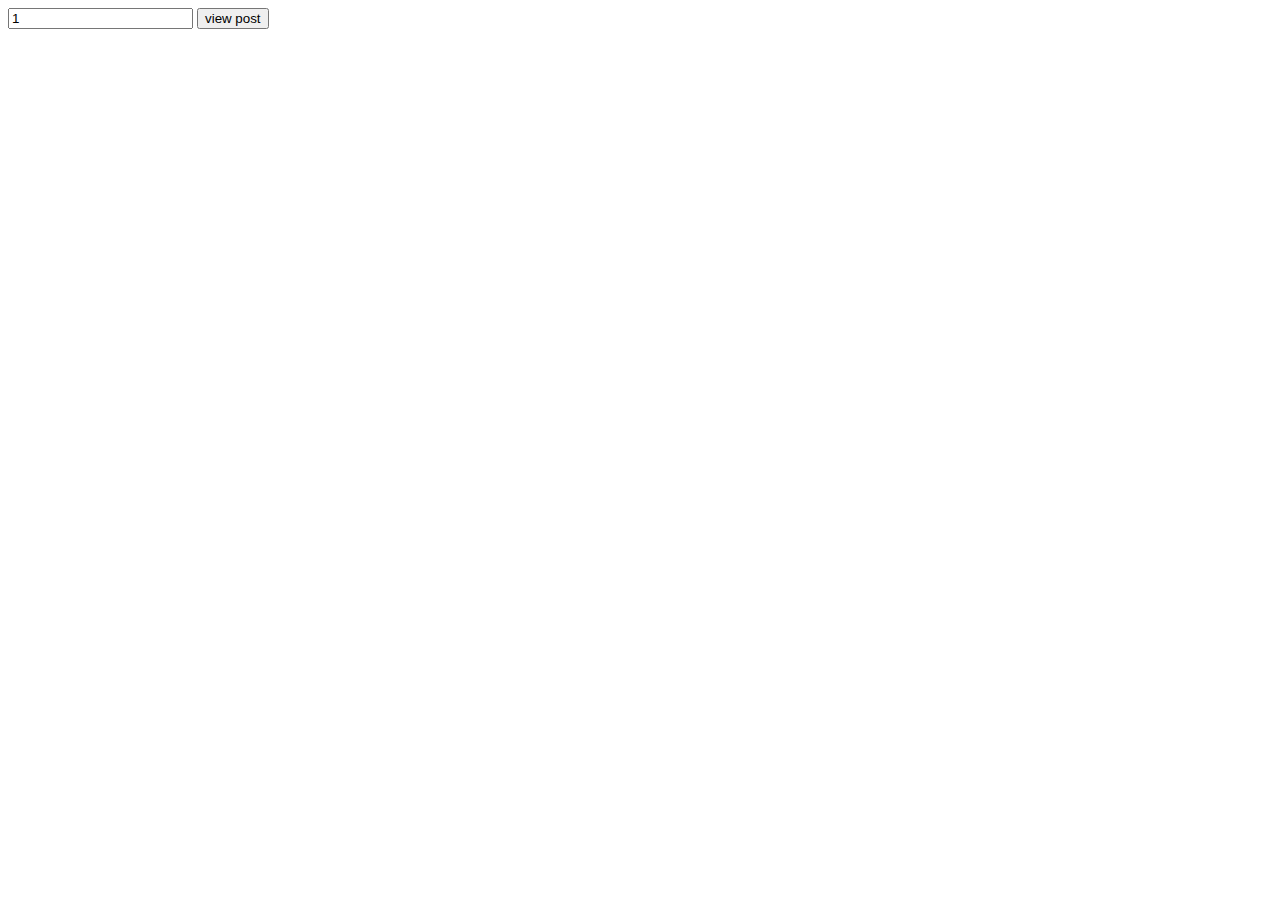
<file: 08-fetch-and-render/exercises/posts/index.html>
<!DOCTYPE html>
<html>
  <head>
    <meta charset="utf-8" />
    <title>explore posts</title>

    <link href="./styles.css" rel="stylesheet" />
  </head>

  <body>
    <form>
      <input type="number" name="postId" value="1" />
      <input type="button" id="choose-post-button" value="view post" />
    </form>
    <div id="root">    
      <my-div-for-post></my-div-for-post>    
    </div>    
     <!-- template section start -->     
     <template id="my-div-for-post"> 

      <div id="post-temp" my-customized-div>              <!-- //id = "post-2" // #post-template.children[0], -->

        <h1></h1>                       <!-- // .title -->

        <code>posted by user: </code>   <!-- //"posted by user: " +userId -->

        <p></p>                         <!-- //.body -->

        <div id="comments">             <!-- //id= "comments" -->

          <!-- single comment start -->
          <div id="comment-temp" class="comment"> <!-- //id = "comments-.6"  class = "comment" -->
            <h2></h2>                   <!-- //.name -->
            <code></code>   <!-- //"comment by: " .email -->
            <p></p>                     <!-- //.body -->
          </div> 
          <!-- single comment end -->

        </div> 

      </div>

    </template>
    <!-- template section end -->

    

    <script type="module" src="./src/init.js"></script>
  </body>
</html>
</file>
<file: 08-fetch-and-render/exercises/posts/styles.css>
.comment {
  border-top: solid black 1px;
}

p br {
  display: none;
}
</file>
